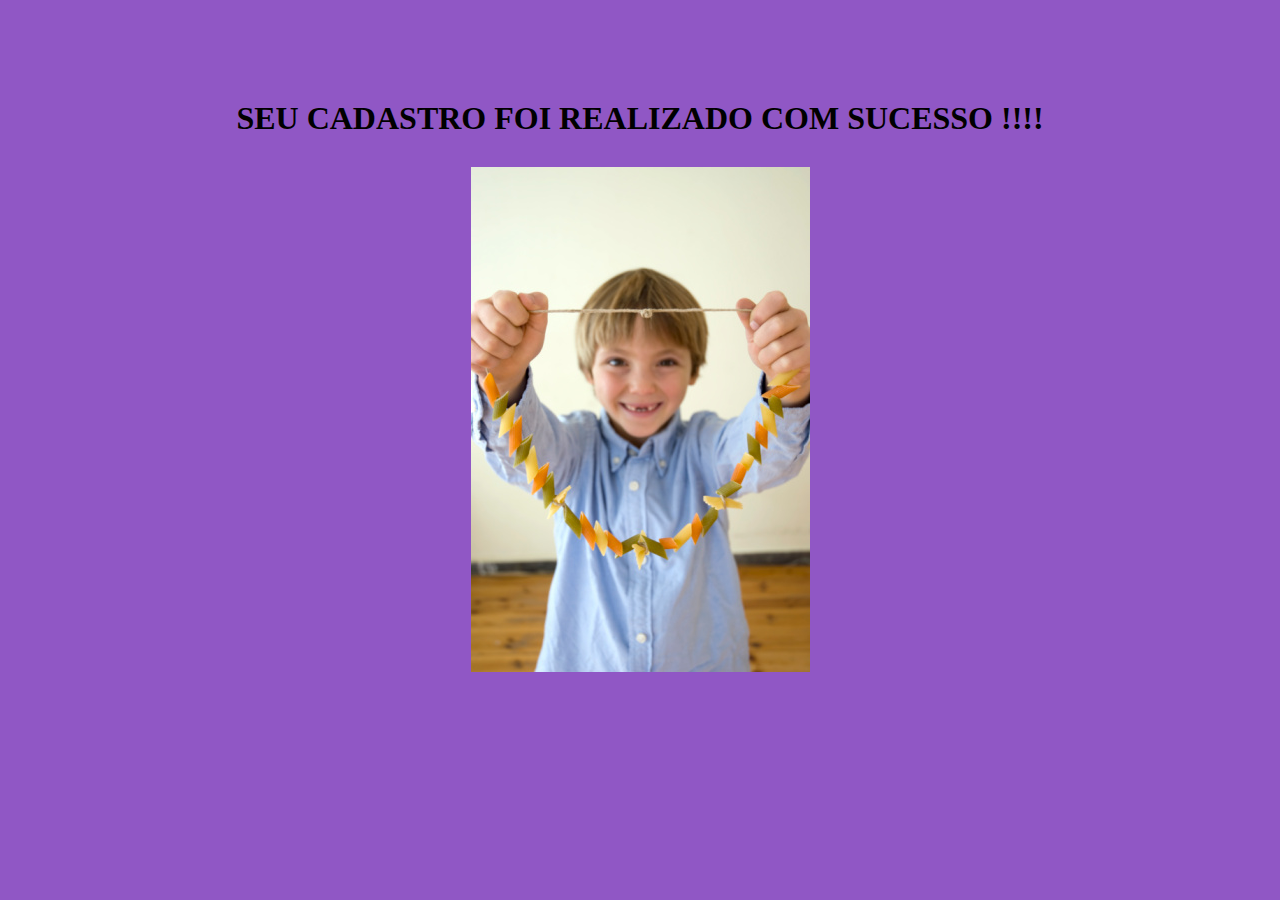
<file: cadastrook.html>
<!DOCTYPE html>
<html lang="pt-br">
<head>
    <meta charset="UTF-8">
    <meta http-equiv="X-UA-Compatible" content="IE=edge">
    <meta name="viewport" content="width=device-width, initial-scale=1.0">
    <link rel="stylesheet" href="cadastro.css">
    <title>CADASTRO COM SUCESSO</title>
</head>
<body>
    <div class="palavras1"><h1>seu cadastro foi realizado com sucesso !!!!</h1>
    <img class="foto2" src="sucesso.jpg" alt="menino mostrando joia">
</div>
    
</body>
</html>
</file>
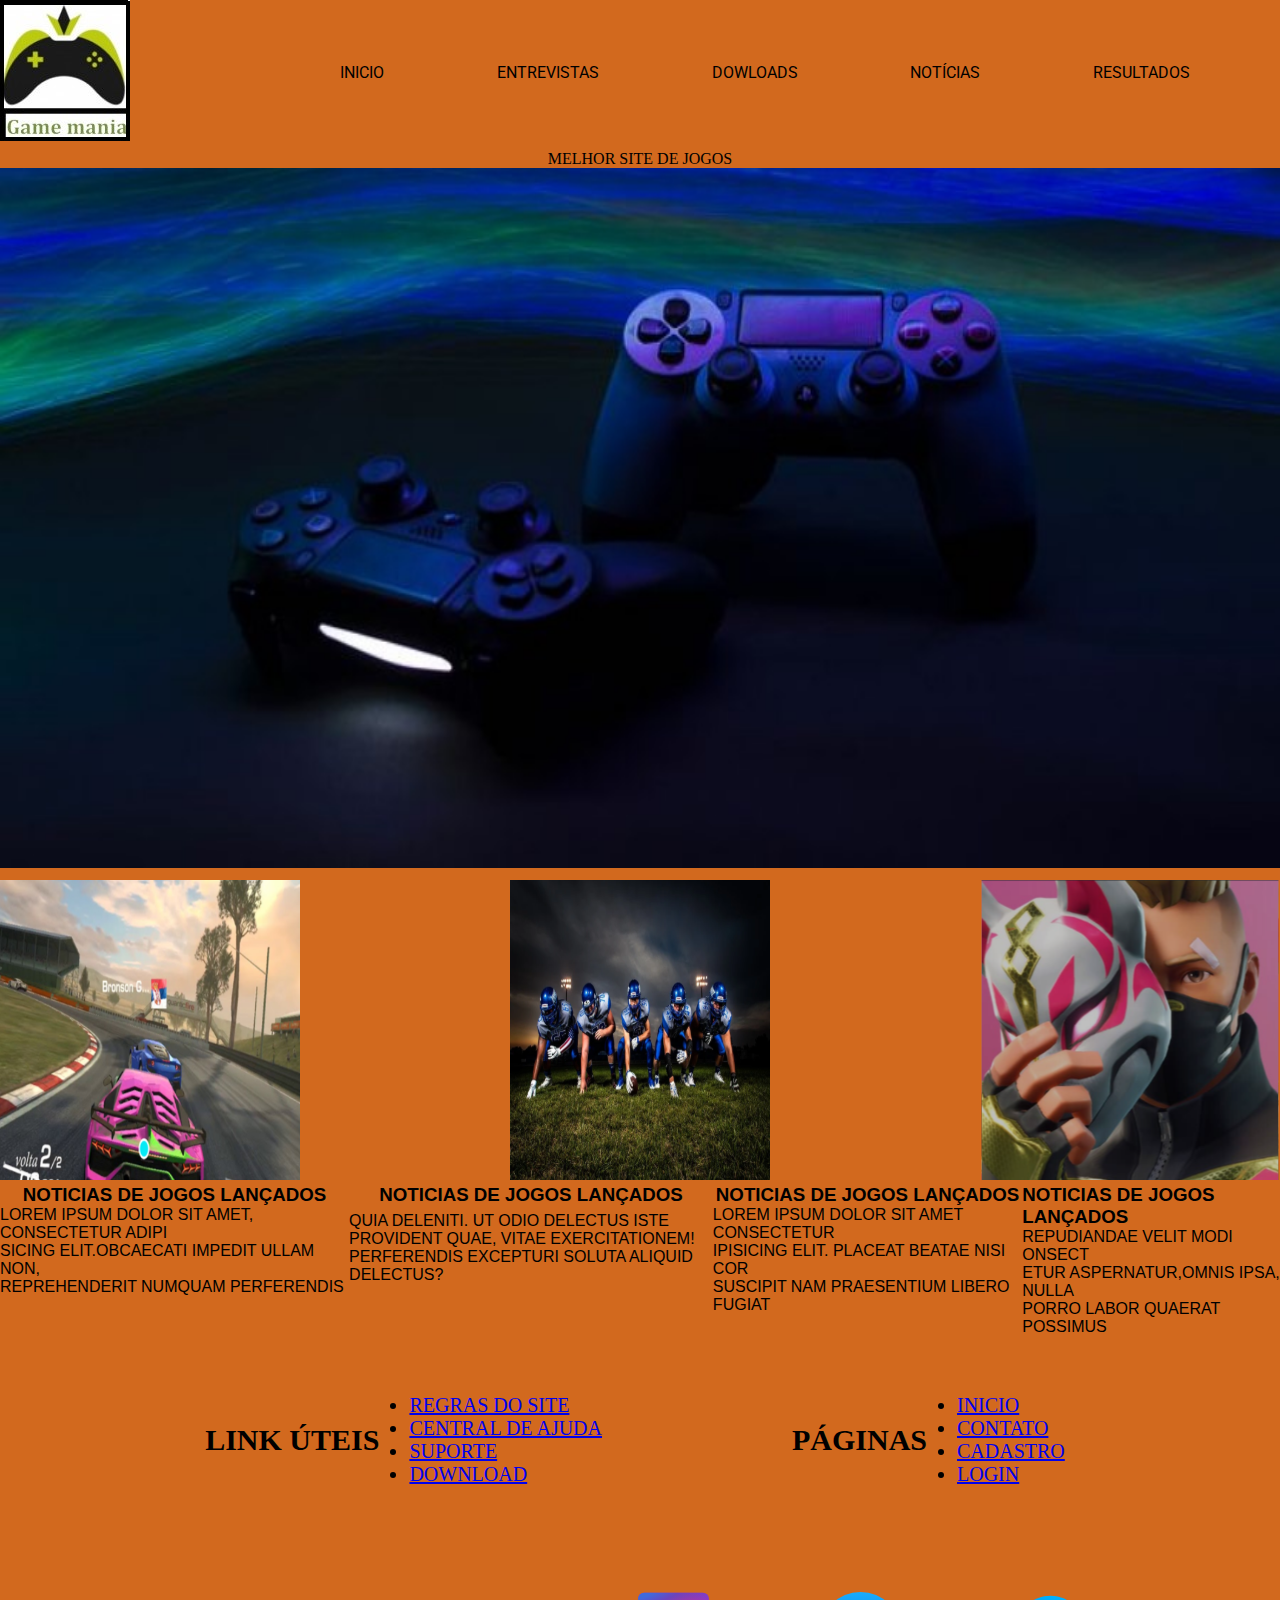
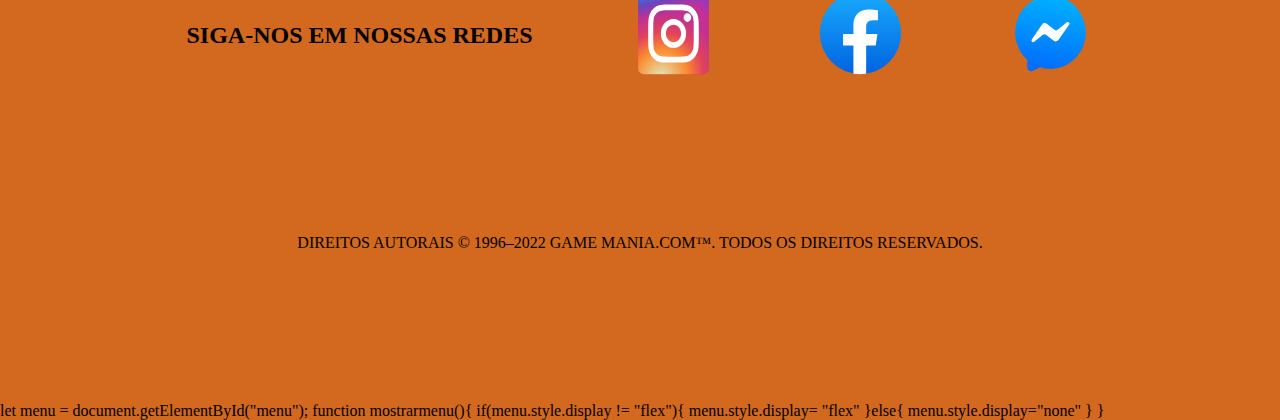
<file: meu siteresponsivo.html>
<!doctype html>
<html lang="pt-br">
  <head>
  <meta charset="utf-8">
    <meta name="viewport" content="width=device-width, initial-scale=1">

    <!-- Bootstrap CSS -->
       <title>Game Mania</title>
  </head>
  <body>
    <link href="https://cdn.jsdelivr.net/npm/bootstrap@5.1.3/dist/css/bootstrap.min.css" rel="stylesheet" 
    integrity="sha384-1BmE4kWBq78iYhFldvKuhfTAU6auU8tT94WrHftjDbrCEXSU1oBoqyl2QvZ6jIW3" crossorigin="anonymous">
        <link rel="stylesheet" href="meu siteresponsivo.css">
    </head>
    <body onload="renderizarNoticias(onclick)">
        <header>
            <div class="container-grid">
                <a href=""><img class="logo"src= "img/logo.svg" alt="Logo do Site"></a>
                <nav id="menu" class="menu">
                    <a href="">Inicio</a>
                    <a href="">Entrevistas</a>
                    <a href="">dowloads</a>
                    <a href="">Notícias</a>
                    <a href="">Resultados</a>
                </nav>
                <a href="#" id="barras"><img class="barras" src="img/menu.jpg" alt="menu de barras"></a>       
            </div>
        </header>
     <main>
        <div class="banner">
          <div class="texto-banner">
            <h>MELHOR SITE DE JOGOS</h1>  
                <img class="banner" src="img/BANNER1.JPG" alt="imagem de gamer">
          </div>      
        </div>
        <section class="secao-jogos">
            <div class="jogos container">
                <a href=""><img src="img/carros.svg"></a>
                <a href=""><img src="img/futebol.svg"></a>
                <a href=""><img src="img/mascarado.svg"></a>
                
            </div>
            </div>
    
        </section> 
        <section class="textosobreparticipar">
          <div id="espaco-noticias" class="comoparticipar">
                <div class="noticias1">
                   <h3 >Noticias de jogos lançados</h3>
                <p>Lorem ipsum dolor sit amet, consectetur adipi<br>
                    sicing elit.Obcaecati impedit ullam non,<br> 
                    reprehenderit numquam perferendis</p>
                </div>
                   <div class="noticias2">
                    <h3>Noticias de jogos lançados</h3>
                    <p>quia deleniti. Ut odio delectus iste <br>
                        provident quae, vitae exercitationem!<br> 
                        Perferendis excepturi soluta
                       aliquid delectus?</p>
                    </div>   
                  <div class="noticias3">
                      <h3>Noticias de jogos lançados</h3>
                    <p>Lorem ipsum dolor sit amet consectetur <br>
                       ipisicing elit. Placeat beatae nisi cor<br>
                        suscipit nam praesentium libero fugiat</p> 
                  </div>
                        <div class="noticias4">
                        <h3>Noticias de jogos lançados</h3> <p>repudiandae velit modi onsect<br>etur 
                            aspernatur,omnis ipsa, nulla<br> porro 
                            labor quaerat possimus </p>
                        </div>
                </div>
                    
            </div>
        </section>
        </main>        
        <footer>
            <div class="rodape">
               <div class="link-footer">
                   <div class="link1">
                       <h2>Link úteis</h2>
                       <ul>
                           <li><a href="file:///C:/Users/Paulo%20Vitor/Desktop/meu%20site/regrassite.html">regras do site</a></li>
                           <li><a href="#">central de ajuda</a></li>
                           <li><a href="#">suporte</a></li>
                           <li><a href="#">download</a></li>
                       </ul>
                   </div>
                   <div class="link2">
                    <h2>páginas</h2>
                    <ul>
                        <li><a href="#">inicio</a></li>
                        <li><a href="#">contato</a></li>
                        <li><a href="#">cadastro</a></li>
                        <li><a href="#">login</a></li>
                    </ul>
                </div>
                
               </div>
            </div>
         <div class="redes-sociais">
                <h2>siga-nos em nossas redes</h2>
            <a href="#"><img src="img/instagram.svg"></a>
            <a href="#"><img src="img/Facebook.svg"></a>
            <a href="#"><img src="img/fb_messenger.svg"></a>
        </div>
    
            <p class="direitos">Direitos autorais © 1996–2022 game mania.com™. 
                    Todos os direitos reservados.</p>
        </footer>
       
        let menu = document.getElementById("menu");
    
        function mostrarmenu(){
            if(menu.style.display != "flex"){
            menu.style.display= "flex"
            }else{
                menu.style.display="none"
            }
        } 
        <script src="https://cdn.jsdelivr.net/npm/bootstrap@5.1.3/dist/js/bootstrap.bundle.min.js"
         integrity="sha384-ka7Sk0Gln4gmtz2MlQnikT1wXgYsOg+OMhuP+IlRH9sENBO0LRn5q+8nbTov4+1p" crossorigin="anonymous"></script>
    <!--script src="js/script.js"></!--script-->
    <!--script src="js/jquery-3.6.0.js"></!--script-->
    <!-- Optional JavaScript; choose one of the two! -->

    <!-- Option 1: Bootstrap Bundle with Popper -->
    <script src="https://cdn.jsdelivr.net/npm/bootstrap@5.1.3/dist/js/bootstrap.bundle.min.js" integrity="sha384-ka7Sk0Gln4gmtz2MlQnikT1wXgYsOg+OMhuP+IlRH9sENBO0LRn5q+8nbTov4+1p" crossorigin="anonymous"></script>

    <!-- Option 2: Separate Popper and Bootstrap JS -->
    <!--
    <script src="https://cdn.jsdelivr.net/npm/@popperjs/core@2.10.2/dist/umd/popper.min.js" integrity="sha384-7+zCNj/IqJ95wo16oMtfsKbZ9ccEh31eOz1HGyDuCQ6wgnyJNSYdrPa03rtR1zdB" crossorigin="anonymous"></script>
    <script src="https://cdn.jsdelivr.net/npm/bootstrap@5.1.3/dist/js/bootstrap.min.js" integrity="sha384-QJHtvGhmr9XOIpI6YVutG+2QOK9T+ZnN4kzFN1RtK3zEFEIsxhlmWl5/YESvpZ13" crossorigin="anonymous"></script>
    -->
  </body>
</html>
</file>
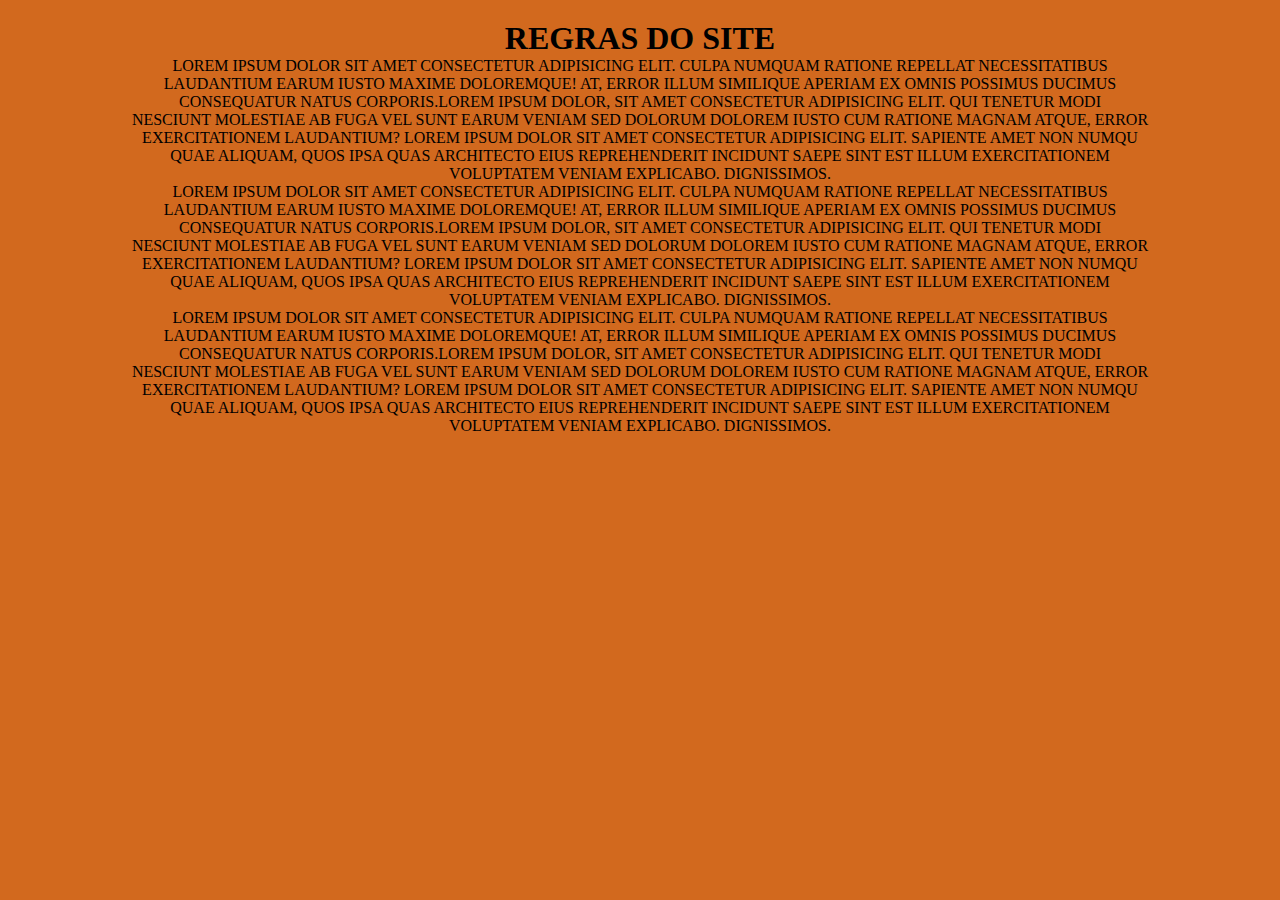
<file: regrassite.html>
<!DOCTYPE html>
<html lang="pt-br">
<head>
    <meta charset="UTF-8">
    <meta http-equiv="X-UA-Compatible" content="IE=edge">
    <meta name="viewport" content="width=device-width, initial-scale=1.0">
    <link rel="stylesheet" href="regrassite.css">
    <title>REGRAS DO SITE</title>
</head>
<body class="par">
    <h1 > regras do site </h1>
    <P>Lorem ipsum dolor sit amet consectetur adipisicing elit. Culpa numquam ratione repellat necessitatibus<br>
         laudantium earum iusto maxime doloremque! At, error illum similique aperiam ex omnis possimus ducimus <br>
         consequatur natus corporis.Lorem ipsum dolor, sit amet consectetur adipisicing elit. Qui tenetur modi <br>
         nesciunt molestiae ab fuga vel sunt earum veniam sed dolorum dolorem iusto cum ratione magnam atque, error <br>
         exercitationem laudantium? Lorem ipsum dolor sit amet consectetur adipisicing elit. Sapiente amet non numqu<br> 
         quae aliquam, quos ipsa quas architecto eius reprehenderit incidunt saepe sint est illum exercitationem <br>
         voluptatem veniam explicabo. Dignissimos.</p>
         <P>Lorem ipsum dolor sit amet consectetur adipisicing elit. Culpa numquam ratione repellat necessitatibus<br>
            laudantium earum iusto maxime doloremque! At, error illum similique aperiam ex omnis possimus ducimus <br>
            consequatur natus corporis.Lorem ipsum dolor, sit amet consectetur adipisicing elit. Qui tenetur modi <br>
            nesciunt molestiae ab fuga vel sunt earum veniam sed dolorum dolorem iusto cum ratione magnam atque, error <br>
            exercitationem laudantium? Lorem ipsum dolor sit amet consectetur adipisicing elit. Sapiente amet non numqu<br> 
            quae aliquam, quos ipsa quas architecto eius reprehenderit incidunt saepe sint est illum exercitationem <br>
            voluptatem veniam explicabo. Dignissimos.</p>
            <P>Lorem ipsum dolor sit amet consectetur adipisicing elit. Culpa numquam ratione repellat necessitatibus<br>
                laudantium earum iusto maxime doloremque! At, error illum similique aperiam ex omnis possimus ducimus <br>
                consequatur natus corporis.Lorem ipsum dolor, sit amet consectetur adipisicing elit. Qui tenetur modi <br>
                nesciunt molestiae ab fuga vel sunt earum veniam sed dolorum dolorem iusto cum ratione magnam atque, error <br>
                exercitationem laudantium? Lorem ipsum dolor sit amet consectetur adipisicing elit. Sapiente amet non numqu<br> 
                quae aliquam, quos ipsa quas architecto eius reprehenderit incidunt saepe sint est illum exercitationem <br>
                voluptatem veniam explicabo. Dignissimos.</p>
            

    
</body>
</html>
</file>
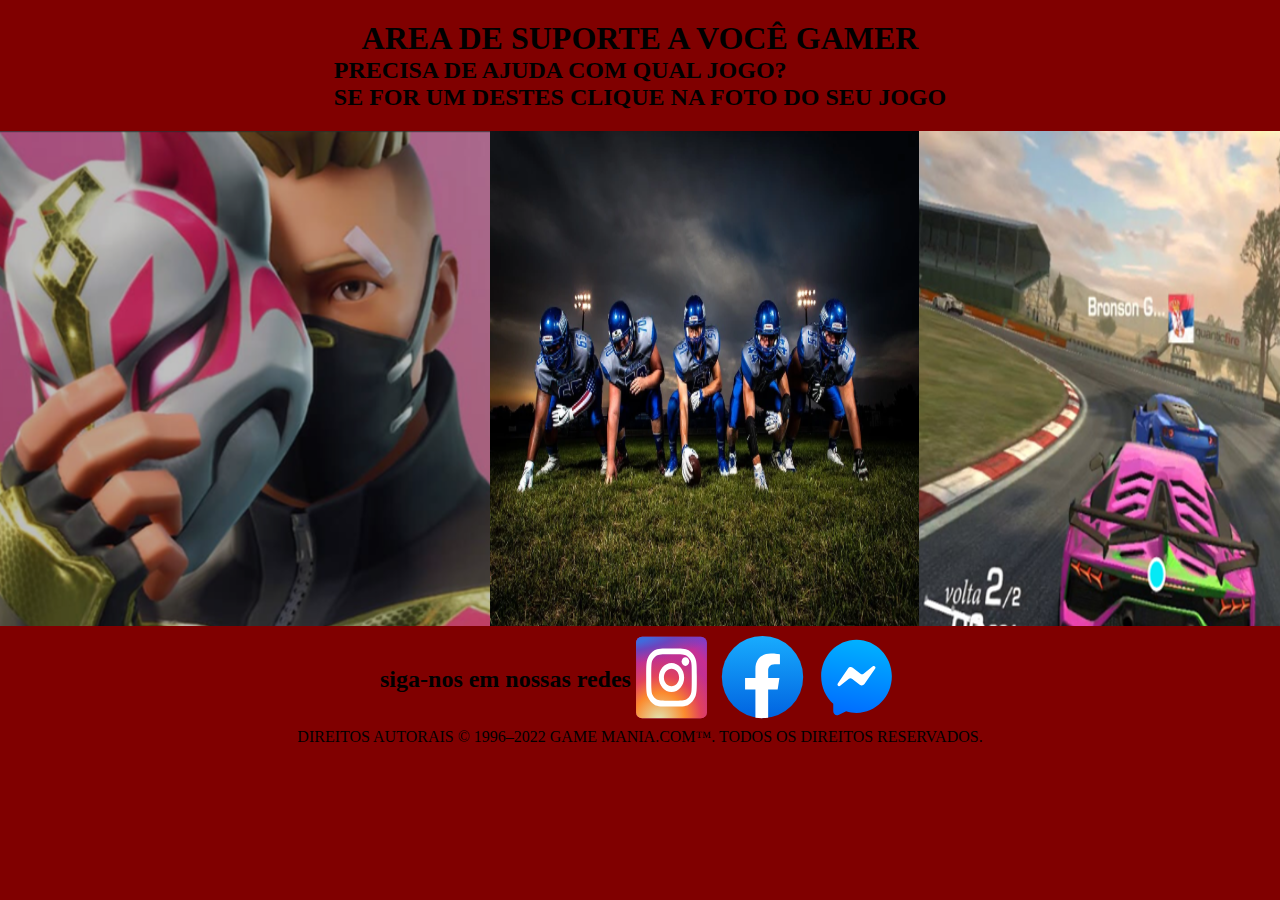
<file: suporte.html>
<!DOCTYPE html>
<html lang="pt-br">
<head>
    <meta charset="UTF-8">
    <meta http-equiv="X-UA-Compatible" content="IE=edge">
    <meta name="viewport" content="width=device-width, initial-scale=1.0">
    <title>SUPORTE GAME MANIA</title>
    <link rel="stylesheet" href="suporte.css">
</head>
<body>
    <div class="suporte">
        <h1> area de suporte a você gamer</h1>
               <h2>Precisa de ajuda com qual jogo?
            <br>se for um destes clique na foto do seu jogo
        </h2>
    </div >
        <div class="desenho">
        <a href="file:///C:/Users/paulo/Desktop/atividade%20duarante%20aula/Nova%20pasta%20(3)/INDEX.HTML"><img src="img/mascarado.svg" alt=""></a>
       <a href="file:///C:/Users/paulo/Desktop/atividade%20duarante%20aula/Nova%20pasta%20(3)/INDEX.HTML"><img src="img/futebol.svg" alt=""></a> 
        <a href="file:///C:/Users/paulo/Desktop/atividade%20duarante%20aula/Nova%20pasta%20(3)/INDEX.HTML"><img src="img/carros.svg" alt=""></a>
    </div>
    <div class="redessocias">
        <h2>siga-nos em nossas redes</h2>
    <div class="redessociais2">
        <a href="#"><img src="img/instagram.svg"></a>
        <a href="#"><img src="img/Facebook.svg"></a>
        <a href="#"><img src="img/fb_messenger.svg"></a>
</div>
</div>

    <p class="direitos">Direitos autorais © 1996–2022 game mania.com™. 
            Todos os direitos reservados.</p>
    </div>
</body>
</html>
</file>
<file: cadastro.css>
*{
    margin: 0;
    padding: 0;
    box-sizing: border-box;
}
body{
    background-color: rgb(144, 87, 197);
   


}
.palavras1{
    display: flex;
    position: relative;
    align-items: center;
    text-transform: uppercase;
    flex-direction: column;
    margin: 50px;
    padding: 50px;
    gap: 30px;
   }
</file>
<file: meu siteresponsivo.css>
@import url('https://fonts.googleapis.com/css2?family=Roboto:wght@100&display=swap');
*{
    margin: 0;
    padding: 0;
    box-sizing: border-box;
    background-color: chocolate;
}
header{
     height: 150px;
    
}
.container-grid{
    width: 1400px;
    margin:auto;
    display: flex;
    justify-content:space-between;
    align-items: center;
       
}
.menu a{
    color: black;
    text-decoration: none;
    text-transform: uppercase;
    font-family: 'Roboto', sans-serif;
    font-size: 70px;
}
#menu{
    width: 850px;
    display: flex;
    justify-content: space-between;
    font-size: 50px;
}
.banner{
    margin-bottom: 30px;
    width: 100%;
    height: 700px;
    background-repeat: no-repeat;
    background-size: cover;    
}
 .texto-banner{
    display: flex;
    align-items: center;
    justify-content: center;
    text-align: center;
    color:black;
}

.secao-jogos{
   box-shadow: #060320;
}
.jogos{
    display: flex;
    justify-content:space-between;
    align-items: center;
    
    }
    .jogos img{
        width: 300px;
        height: 300px;
    }

    .textsobreparticipar  {
        display: flex;
        position: relative;
        background-color: #04066d ;
        justify-content: center;
        margin: 30px;
        align-items: center;
        text-align: center;
        margin-top: 35px;
    }

     .comoparticipar {
     
      background-color: chocolate;
      display: flex;
      position: relative;
      font-family: Arial, Helvetica, sans-serif;
      width: 100%;
      height: 100px;
      align-items: center;
      text-transform: uppercase;
      justify-content: space-between;
      flex-direction: row;
  }
  .noticias1 {
      height: 100px;
      color:black;
      display: flex;
      flex-direction: column;
      justify-content: space-between;
      align-items: center; 
    
     
 }
 .noticias2{
    height: 100px;
    color:black;
    display: flex;
    flex-direction: column;
    justify-content: space-between;
    align-items: center;
    background-color:chocolate ;
   
 }
 .noticias3{
    height: 100px;
    color:black;
    display: flex;
    flex-direction: column;
    justify-content: space-between;
    align-items: center;
    background-color:chocolate ;
    
 }
 .noticias4{
    height: 100px;
    color:black;
    display: flex;
    flex-direction: column;
    justify-content: space-between;
    align-items: center;
   
    background-color:chocolate ;
    }
 
  .container-imagem{
      display: flex;
      text-align: center;
      align-items: center;
      justify-content: center;
      width: 250px;
      margin: auto;
  }
  .barras{
      width: 35px;
      display: none;
  }
  .link-footer{
      margin-top: 10px;
      display: flex;
      flex-direction: row;
      justify-content: center;
      text-transform: uppercase;
      font-size: 20px;

  }

  .link1{
      margin: 90px;
      display: flex;
      flex-direction: row;
      align-items: center;
      gap: 30px;
    }
     .link2{
         margin: 100px;
         display: flex;
         flex-direction: row;
         align-items: center;
         gap: 30px;
         text-decoration: none;
     }
     .direitos{
        margin: 150px;
        display: flex;
        text-transform: uppercase;
        align-items: center;
        justify-content: center;
     }
     .redes-sociais{
         display: flex;
         text-transform: uppercase;
         align-items: center;
         justify-content:center;
         flex-direction: row;
         gap: 100px;
         background-color: chocolate;
     }

  

  @media screen and(max-width: 1200px){
    .container-grid{
        width: 90%;
    }
  }
  .menu a{
      font-size: 16px;
  } 
   
  .logo{
    width: 130px;  
  }
  @media screen and (max-width: 700px){
   h1{
       color:rgb(8, 8, 223);
  }     
  .barras{
    display: inline-block;   
}.menu{
    display: none;
    flex-direction: column;
    width: 250px;
    height: 250px;
    position: absolute;
    top: 0;
    right: 60;
    background-color: rgb(8, 8, 8);
}
.menu a{
    text-align: center;
    padding: 15px;
}

}
</file>
<file: regrassite.css>
*{
    margin:0;
    padding: 0;
    box-sizing: border-box;
}
body{
    background-color: chocolate;
}
.par{
    margin: 10px;
    padding: 10px;
    display: flex;
    position: relative;
    text-align: center;
    align-items: center;
    justify-content: space-around;
    text-transform: uppercase;
    flex-direction: column;
}
</file>
<file: suporte.css>
*{
    margin: 0;
    padding: 0;
    box-sizing: border-box;
}
body{
    background-color: maroon;
}
.suporte{
    position: relative;
    margin: 10px;
    padding: 10px;
    display: flex;
    align-items: center;
    flex-direction: column;
    text-transform: uppercase;
}
.desenho{
    position: relative;
    display: flex;
    justify-items: center;
    justify-content: space-around;
    text-transform: lowercase;

}
.redessocias{
    display: flex;
    align-items: center;
    justify-content: center;
}
.direitos{
    display: flex;
    justify-content: center;
    align-items: center;
    text-transform: uppercase;
}
</file>
